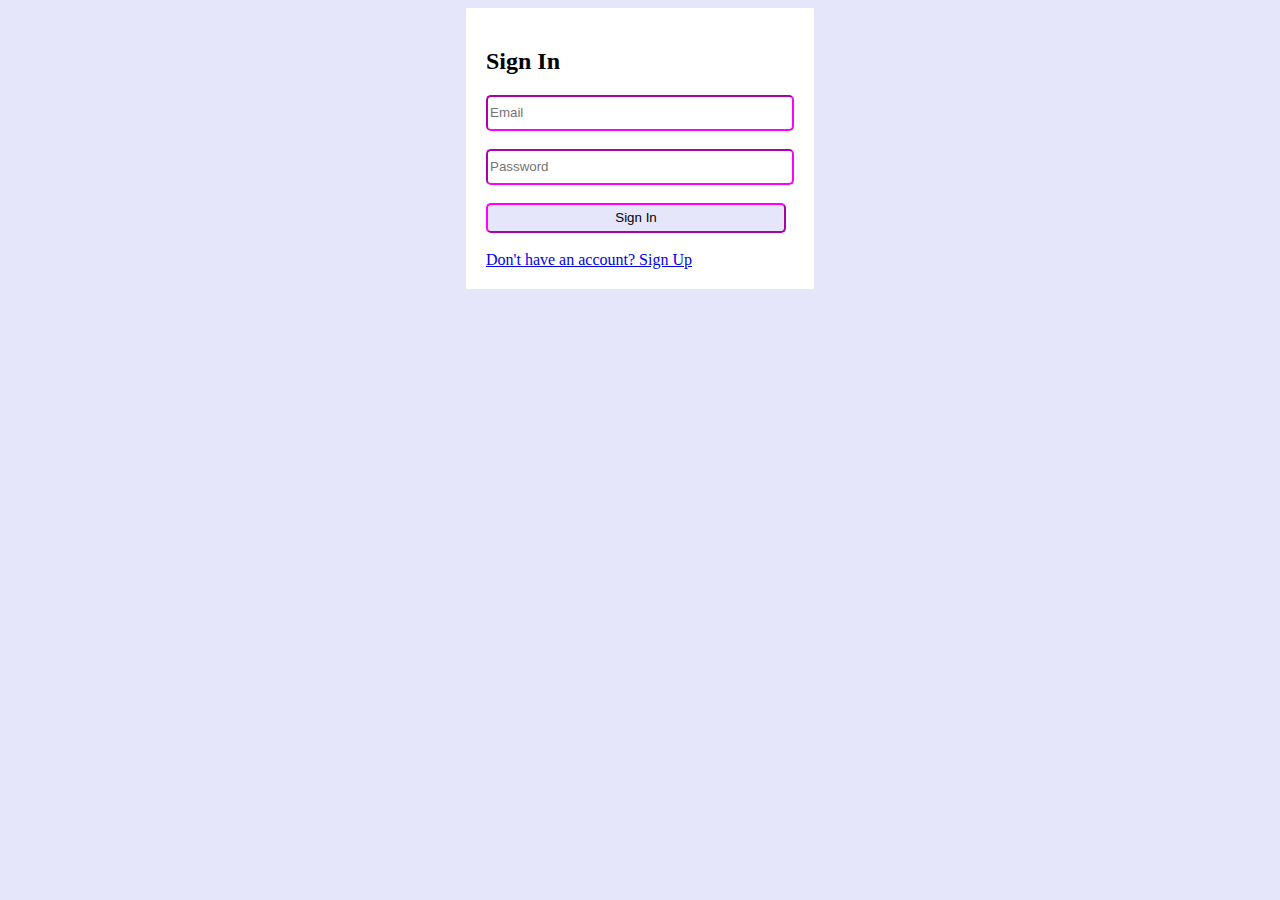
<file: index.html>
<!DOCTYPE html>
<html lang="en">
<head>
    <meta charset="UTF-8">
    <meta http-equiv="X-UA-Compatible" content="IE=edge">
    <meta name="viewport" content="width=device-width, initial-scale=1.0">
    <title>JustBuy Sign In</title>
    <link rel="shortcut icon" href="favicon.png"/>
    <link rel="stylesheet" type="text/css" href="stylesheet.css"/>
   
</head>
<body>

    <div id="wrapper">
        <h2>Sign In</h2>

        <div id="error"></div>
        <form id="theForm" action="confim2.html" onsubmit="return validateTextBox();" >
            
            <div class="form-group">
                <input type="email" class="boxes" id="email" placeholder="Email" >
                <br>
                <br>
            </div>
            <div class="form-group">
                <input type="password" class="boxes" id="password" placeholder="Password" >
                <br>
                <br>
            </div>
            <button type="submit" class="boxes" onclick="validateTextBox()"> Sign In </button>
        </form>

        <br/>
        <a href="Sign Up.html"> Don't have an account? Sign Up </a>
    </div>


<script src="Sign In .js"></script>
</body>
</html>
</file>
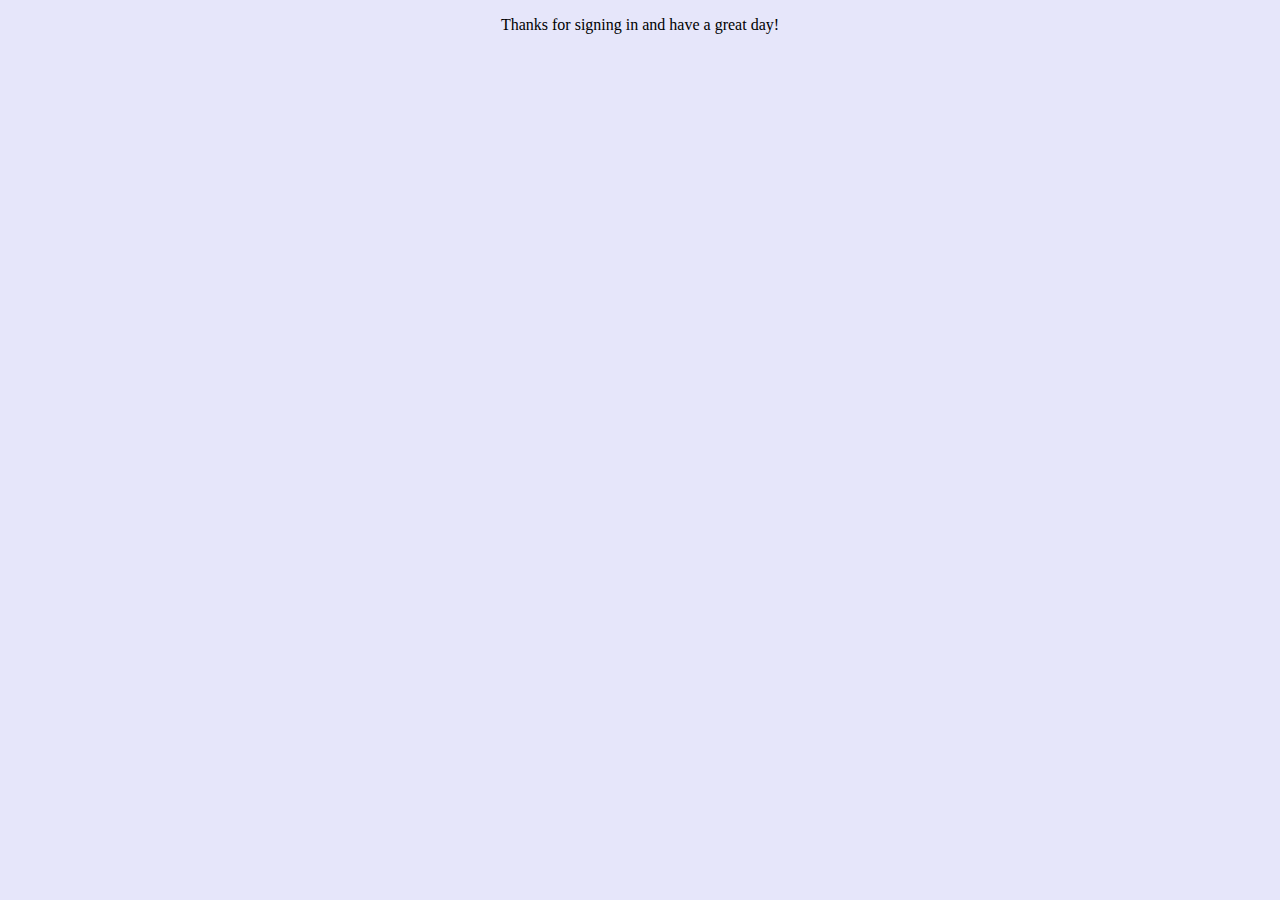
<file: confim2.html>
<!DOCTYPE html>
<html lang="en">
<head>
    <meta charset="UTF-8">
    <meta http-equiv="X-UA-Compatible" content="IE=edge">
    <meta name="viewport" content="width=device-width, initial-scale=1.0">
    <title>JustBuy Sign Up</title>
    <link rel="shortcut icon" href="favicon.png"/>
    <link rel="stylesheet" type="text/css" href="stylesheet.css"/>
</head>
<body>
    <p>Thanks for signing in and have a great day!</p>
</body>
</html>
</file>
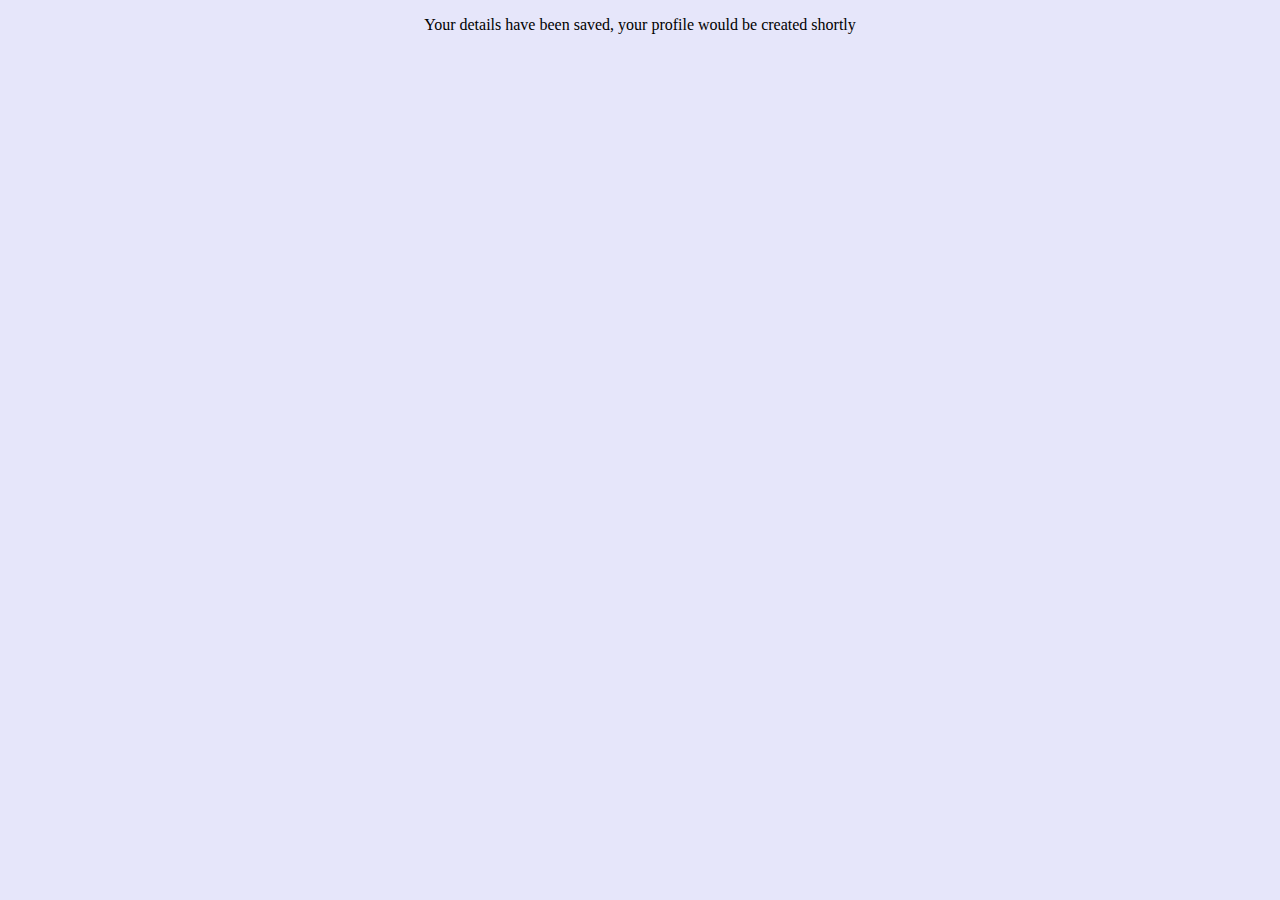
<file: confimation message.html>
<!DOCTYPE html>
<html lang="en">
<head>
    <meta charset="UTF-8">
    <meta http-equiv="X-UA-Compatible" content="IE=edge">
    <meta name="viewport" content="width=device-width, initial-scale=1.0">
    <title>JustBuy Sign Up</title>
    <link rel="shortcut icon" href="favicon.png"/>
    <link rel="stylesheet" type="text/css" href="stylesheet.css"/>
</head>
<body>
    <p>Your details have been saved, your profile would be created shortly</p>
</body>
</html>
</file>
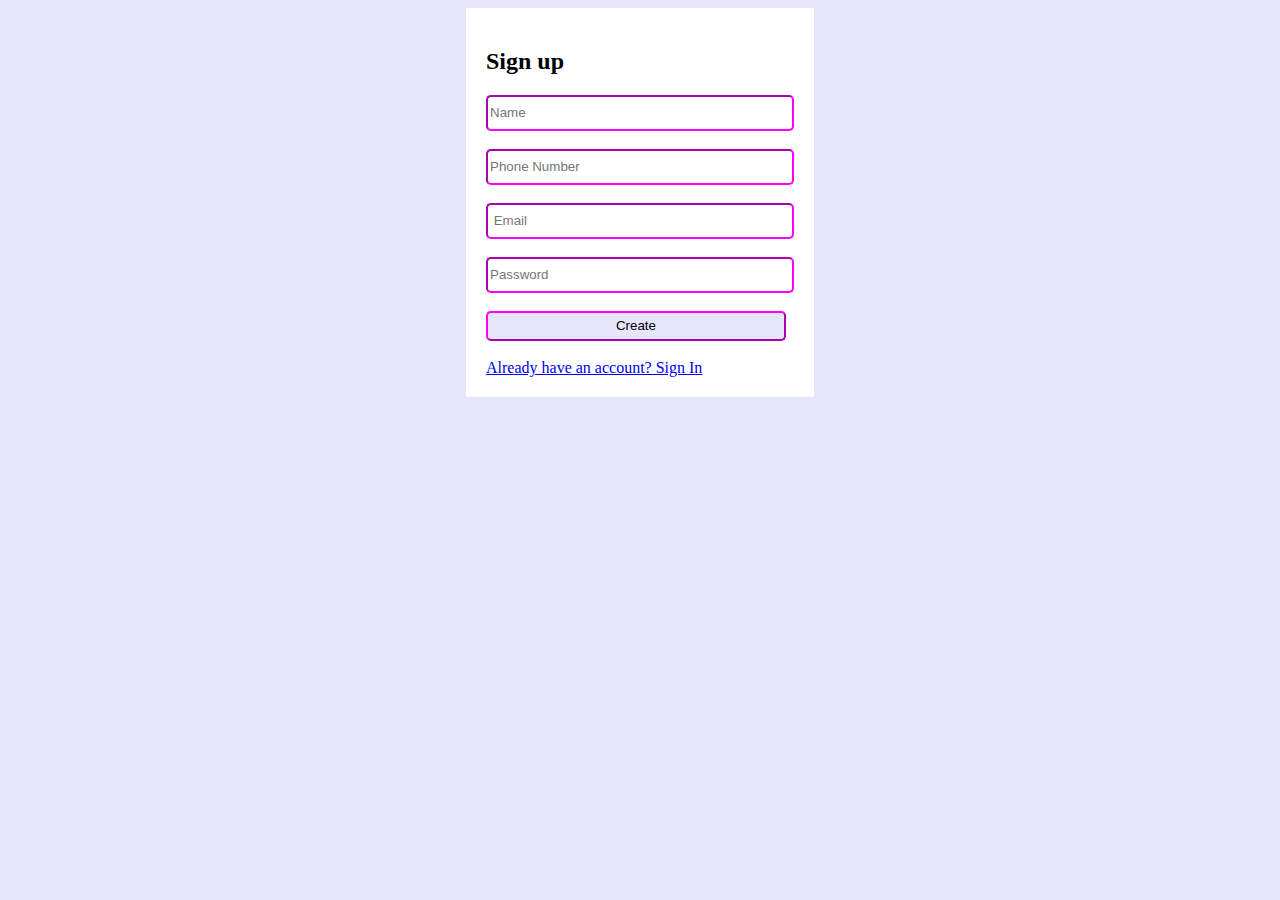
<file: Sign Up.html>
<!DOCTYPE html>
<html lang="en">
<head>
    <meta charset="UTF-8">
    <meta http-equiv="X-UA-Compatible" content="IE=edge">
    <meta name="viewport" content="width=device-width, initial-scale=1.0">
    <title>JustBuy Sign Up</title>
    <link rel="shortcut icon" href="favicon.png"/>
    <link rel="stylesheet" type="text/css" href="stylesheet.css"/>
</head>
<body>
    <div id="wrapper">
        <h2>Sign up</h2>
        <form id="theForm" action="confimation message.html" method="POST" onsubmit="return validateTextBox();" >
            <div>
                <input type="text" class="boxes" id="name" placeholder="Name">
                <br>
                <br>
            </div>
            <div>
                <input type="number" class="boxes" id="phone" placeholder="Phone Number">
                <br>
                <br>
            </div>
            <div>
                <input type="email" class="boxes" id="email" placeholder=" Email">
                <br>
                <br>
            </div>
            <div>
                <input type="password" class="boxes" id="password" placeholder="Password">
                <br>
                <br>
            </div>
            <button class="boxes"> Create </button>
        </form>
        <br/>
        <a href="index.html"> Already have an account? Sign In </a>
    </div>


<script src="Sign Up.js"></script>
</body>
</html>
</file>
<file: stylesheet.css>
body{
    background-color: lavender;
}
#wrapper{
    background-color: white;
    font-family: cursive;
    margin: auto;
    color: black;
    width: fit-content;
    padding: 20px;
    box-shadow: 2px;
}

h1{
    text-align:justify;
}

.boxes{
    width: 300px;
    height: 30px;
    border-radius: 5px;
    border-color: magenta;
    box-shadow:lightslategray 10px;
}
button{
    background-color: lavender;
    width: 300px;
    height: 30px;
    border-radius: 5px;
    border-color: magenta;
    position:unset;
    box-shadow: 2px;
}
button:hover{
    color: white;
    background-color: magenta;
}
a, p{
    text-align: center;
}
</file>
